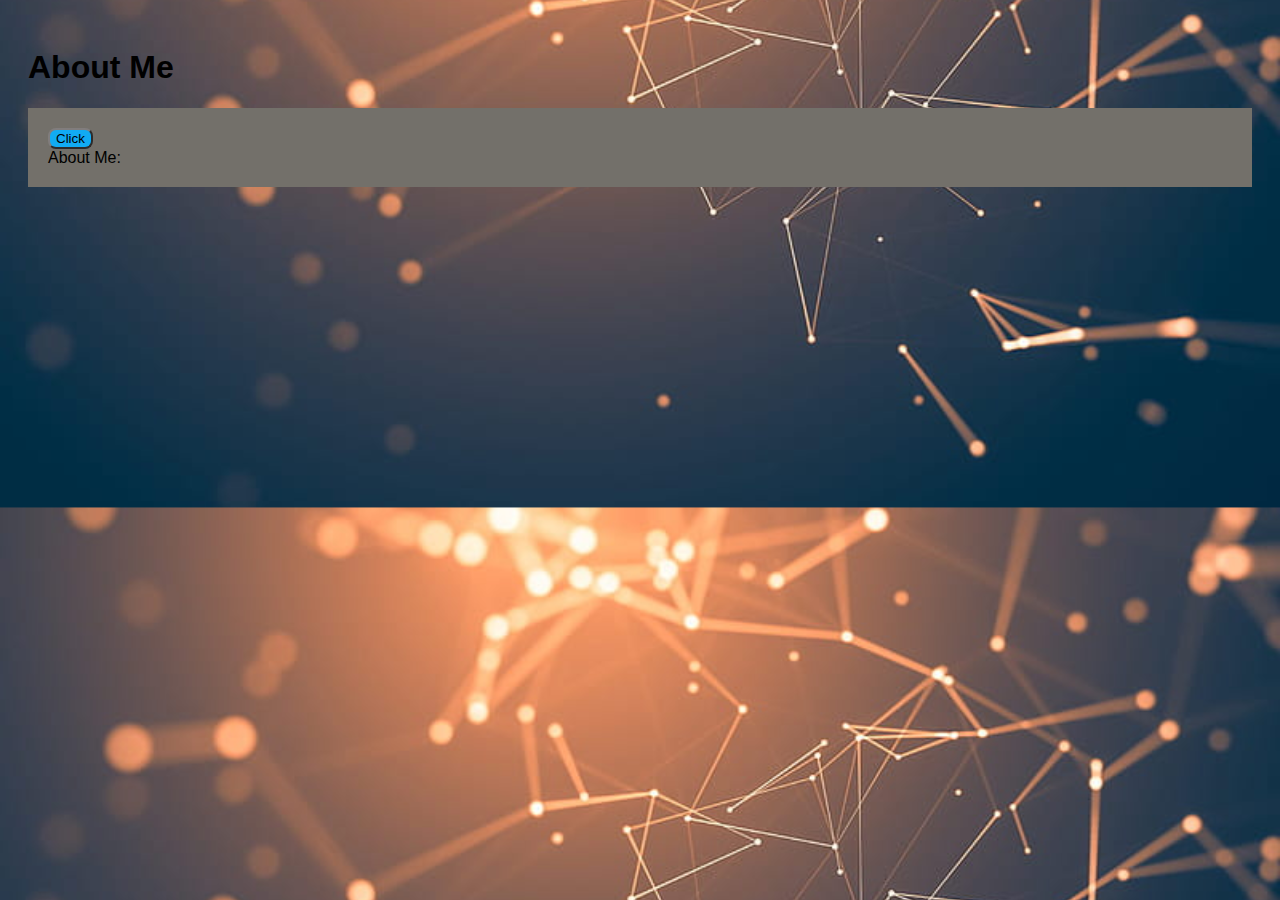
<file: profile page/about.html>
<!DOCTYPE html>
<html lang="en">
<head>
    <meta charset="UTF-8">
    <meta http-equiv="X-UA-Compatible" content="IE=edge">
    <meta name="viewport" content="width=device-width, initial-scale=1.0">
    <title>About</title>
    <link rel="stylesheet" href="profile.css">
</head>
<body>
    <h1>About Me</h1>
    <div class="page-background">
        <button class="button" type="button" onclick="showDetails()">Click</button>
        <div><span>About Me:</span><span id="show"></span></div>
        <script src="profile.js"></script>
    </div>
</body>
</html>
</file>
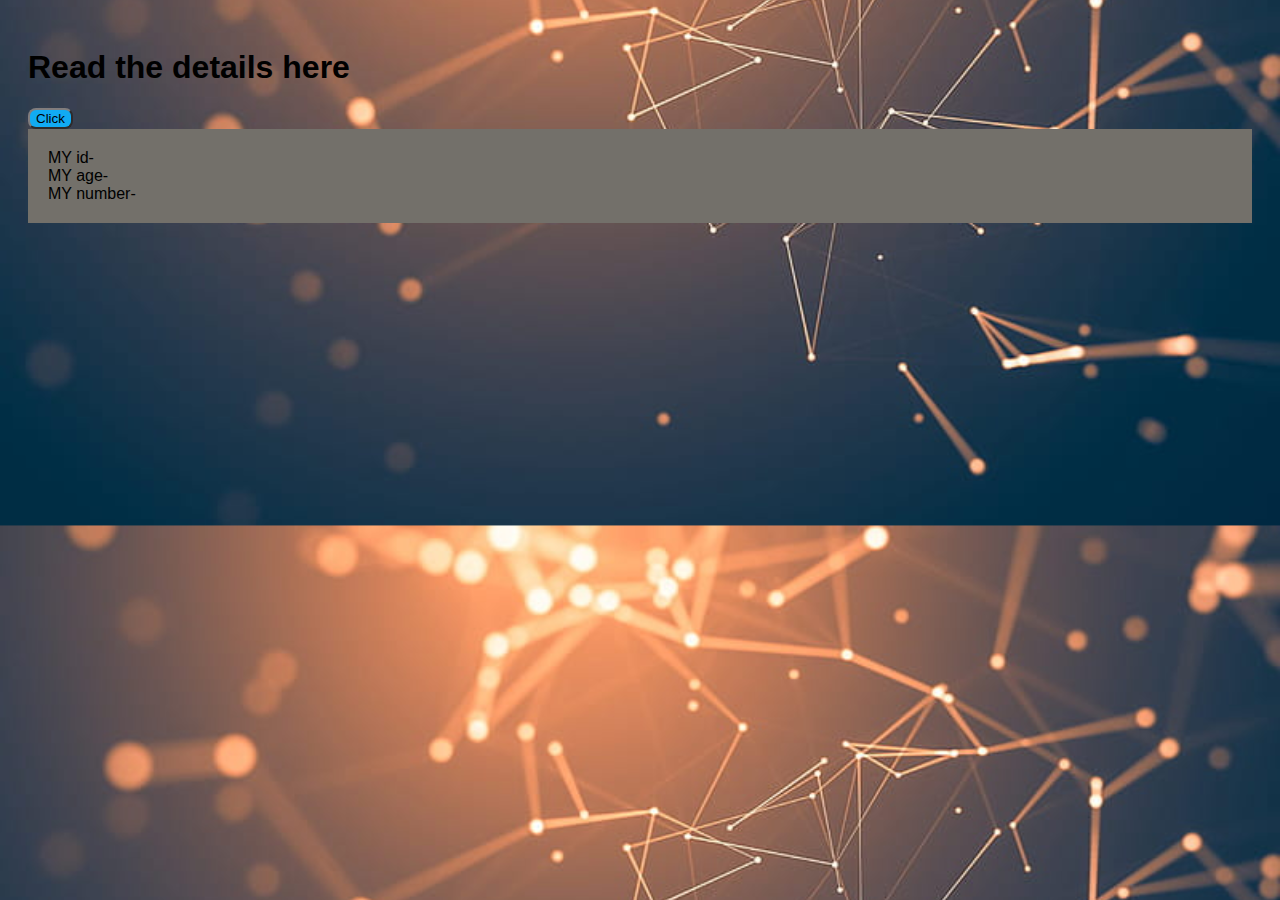
<file: profile page/read.html>
<!DOCTYPE html>
<html lang="en">

<head>
    <meta charset="UTF-8">
    <meta http-equiv="X-UA-Compatible" content="IE=edge">
    <meta name="viewport" content="width=device-width, initial-scale=1.0">
    <title>Read Details</title>
    <link rel="stylesheet" href="profile.css">
</head>

<body>
    <h1>Read the details here</h1>
    <button class="button" type="button" onclick="readDetails()">Click</button>
    <div class="page-background">
        <div><span> MY id- </span><span id="id"></span></div>
        <div><span> MY age- </span><span id="age"></span></div>
        <div><span> MY number- </span> <span id="num"></span></div>
    </div>


    <script src="profile.js"></script>
</body>

</html>
</file>
<file: profile page/profile.css>
.page-background{
    background-color: rgb(115, 112, 106);
    font-family: sans-serif;
    padding: 20px;
    background-position: center;
    background-size:cover;
  }
  
  body {
      background-color: #ece6e6d4;
      padding: 20px;
      font-family: sans-serif;
      background-image: url("backg.jpg");
      background-position: center;
      background-size:cover;
    }
  
    .profile-card {
      max-width: 500px;
      margin: 0 auto;
      padding: 30px;
      background-color: rgba(60, 96, 213, 0.379);
      border-radius: 10px;
      box-shadow: 0 2px 5px rgba(189, 19, 19, 0.283);
      /* height: 100%; */
    }
    /* @media (max-width:500px){
      #box1{
        display: block;
      }
    } */
    .profile-picture {
      width: 150px;
      height: 150px;
      border-radius: 12px;
      object-fit: cover;
      margin-bottom: 20px;
      display: block;
      box-shadow: 0 0 2px 1px rgba(5, 5, 5, 0.5);
      /* margin-left: auto;
      margin-right: auto; */
    }
    .profile-name {
      font-size: 24px;
      font-weight: bold;
      margin-bottom: 10px;
    }
  
    .profile-title {
      font-size: 20px;
      color: #363131;
      margin-bottom: 20px;
    }
  
    .profile-bio {
      font-size: 18px;
      color: #333333;
      margin-bottom: 30px;
    }
  
    .profile-skills {
      font-size: 18px;
      color: #353232;
      margin-bottom: 10px;
      font-weight: bold;
    }
  
    .button{
     background-color: rgb(17, 171, 243);
     border-radius: 8px;
     border-color: rgb(129, 125, 125);
     width: auto;
     height: auto;
    }
  
  
    .hobbies{
      font-size: 18px;
      color: #353232;
      margin-bottom: 10px;
      font-weight: bold;
      list-style: none;
    }
  
    .order-style{
      list-style: circle;
    }
  
    .profile-website{
      text-align: center;
      border-radius: 50%;
      background-color: rgba(29, 51, 131, 0.591);
    }
  
   .company{
      font-size: 20px;
      color: #363131;
    }
  
    address a{
      color: white;
    }
</file>
